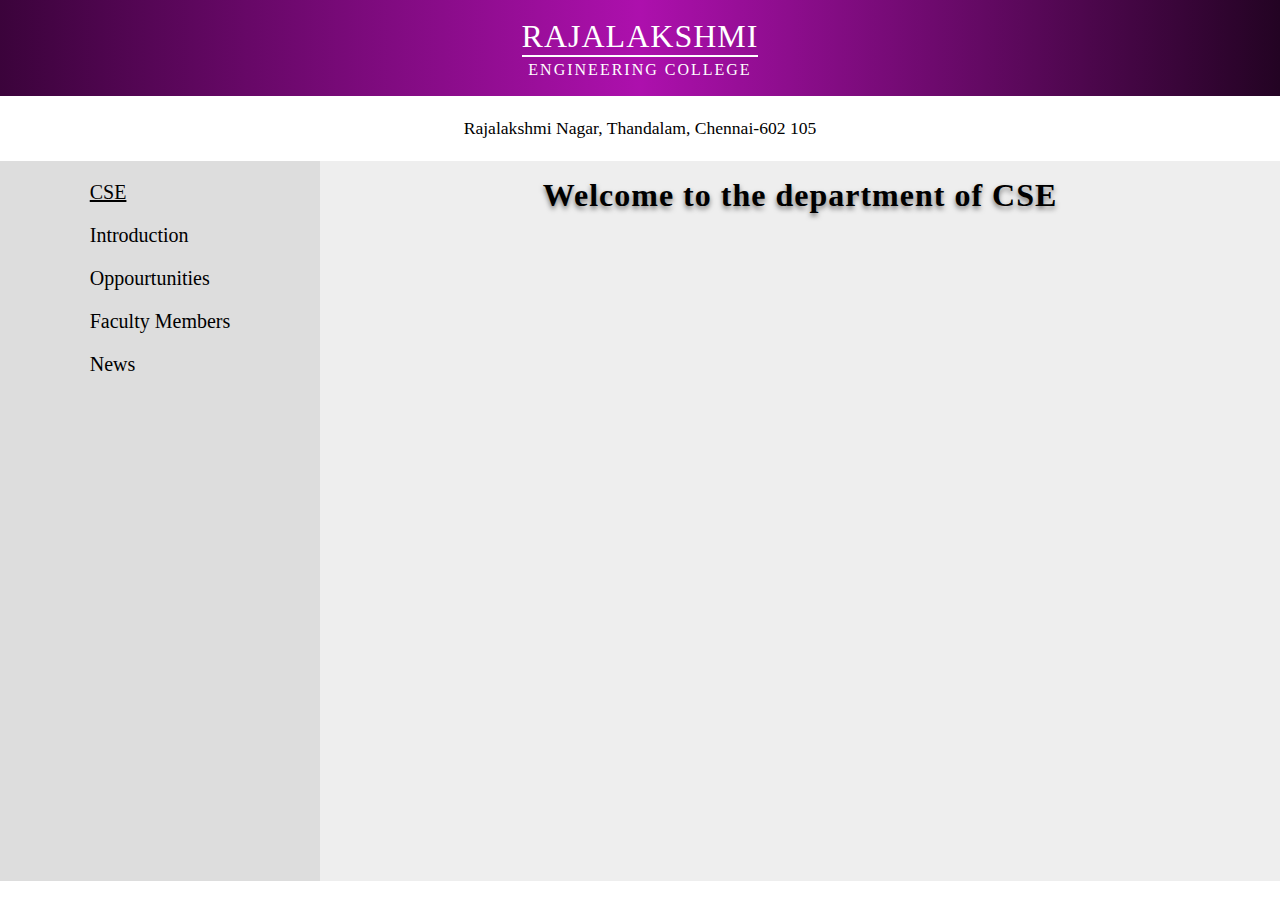
<file: CSS/index.html>
<!DOCTYPE html>
<html lang="en">
<head>
  <meta charset="UTF-8">
  <meta name="viewport" content="width=device-width, initial-scale=1.0">
  <link rel="stylesheet" href="style.css">
  <title>CSS</title>
</head>
<body>
   <div class="header">
    <div class="heading">
      <h1>RAJALAKSHMI</h1>
      <h4>ENGINEERING COLLEGE</h4>
    </div>
      <p>Rajalakshmi Nagar, Thandalam, Chennai-602 105</p>
   </div>
   <div class="grid-container">
    <div class="grid nav">
      <ul>
        <li><a href="index.html" style="text-decoration: underline;" >CSE</a></li>
        <li><a href="introduction.html" >Introduction</a></li>
        <li><a href="oppourtunities.html" >Oppourtunities</a></li>
        <li><a href="faculty.html" >Faculty Members</a></li>

        <li><a href="news.html" >News</a></li>
      </ul>
    </div>
    <div class="grid content">
      <h1>
        Welcome to the department of CSE 
      </h1>
    </div>
   </div>
</body>
</html>
</file>
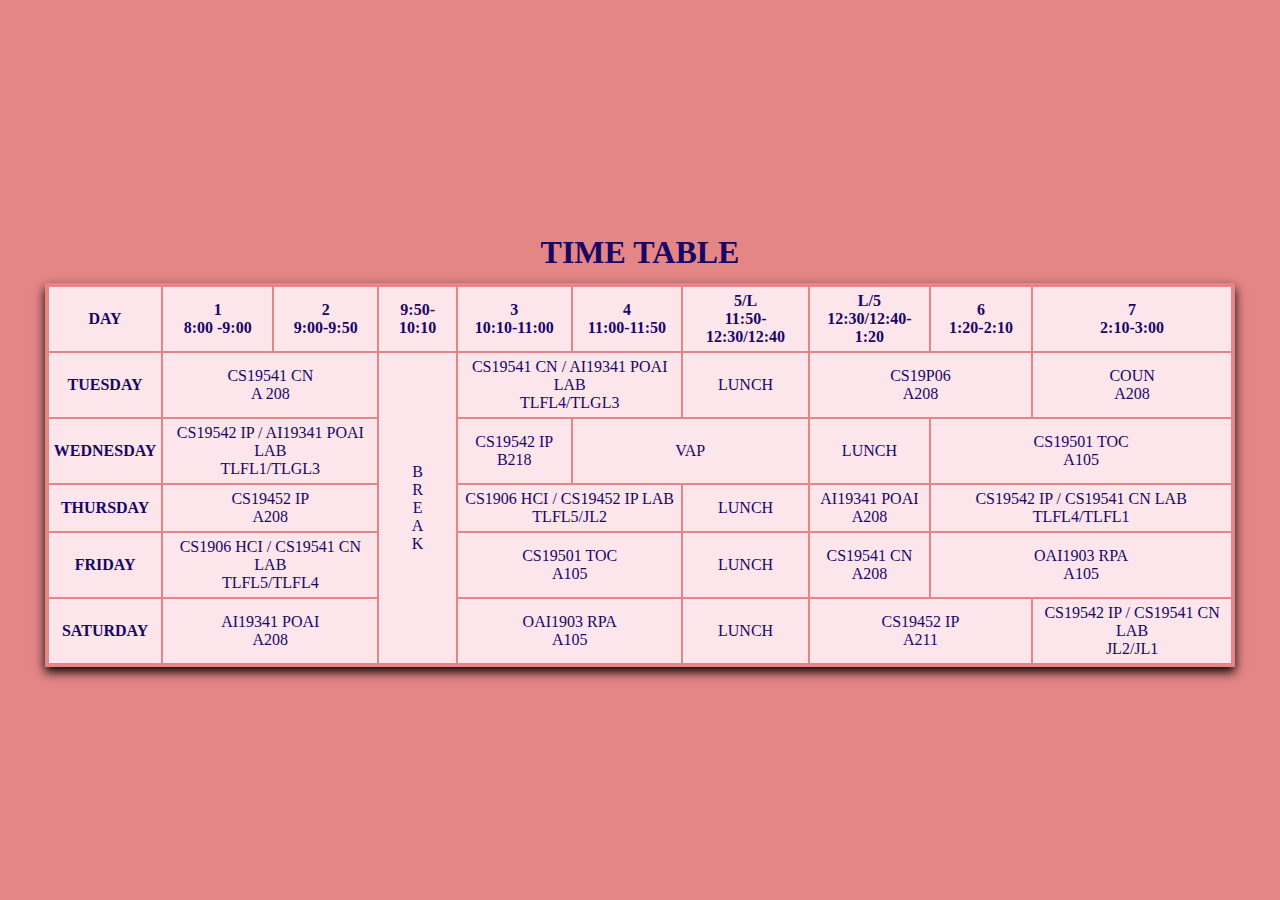
<file: Time Table/index.html>
<!DOCTYPE html>
<html lang="en">
<head>
  <meta charset="UTF-8">
  <meta name="viewport" content="width=device-width, initial-scale=1.0">
  <title>Time Table</title>
  <link rel="stylesheet" href="style.css">
</head>
<body>
  <h1>TIME TABLE</h1>
  <table>
    <tr>
      <th>DAY</th>
      <th>
        <p>1</p>
        <p>8:00 -9:00</p>
      </th>
      <th>
        <p>2</p>
        <p>9:00-9:50</p>
      </th>
      <th>
        <p>9:50-10:10</p>
      </th>
      <th>
        <p>3</p>
        <p>10:10-11:00</p>
      </th>
      <th>
        <p>4</p>
        <p>11:00-11:50</p>
      </th>
      <th>
        <p>5/L</p>
        <p>11:50-12:30/12:40</p>
      </th>
      <th>
        <p>L/5</p>
        <p>12:30/12:40-1:20</p>
      </th>
      <th>
        <p>6</p>
        <p>1:20-2:10</p>
      </th>
      <th>
        <p>7</p>
        <p>2:10-3:00</p>
      </th>
    </tr>
    <tr>
      <th>TUESDAY</th>
      <td title="Computer Networks" colspan="2">
        <p>CS19541 CN</p>
        <p>A 208</p>
      </td>
      <td rowspan="5">
        <p>
          B<br>
          R<br>
          E<br>
          A<br>
          K<br>
        </p>
      </td>
      <td colspan="2">
        <p>CS19541 CN / AI19341 POAI LAB</p>
        <p>TLFL4/TLGL3</p>
      </td>
      <td>
        LUNCH
      </td>
      <td title="Human Computer Interaction" colspan="2">
        <p>CS19P06</p>
        <p>A208</p>
      </td>
      <td>
        <p>COUN</p>
        <p>A208</p>
      </td>
    </tr>
    <tr>
      <th>WEDNESDAY</th>
      <td colspan="2">
        <p>CS19542 IP / AI19341 POAI LAB</p>
        <p>TLFL1/TLGL3</p>
      </td>
      <td title="Internet Programming">
        <p>CS19542 IP</p>
        <p>B218</p>
      </td>
      <td colspan="2">
        <p>VAP</p>
      </td>
      <td>
        LUNCH
      </td>
      <td colspan="2" title="Theory Of Computation">
        <p>CS19501 TOC</p>
        <P>A105</P>
      </td>
    </tr>
    <tr>
      <th>THURSDAY</th>
      <td title="Internet Programming" colspan="2">
        <p>CS19452 IP</p> 
        <p>A208</p>
      </td>
      <td colspan="2">
        <p>CS1906 HCI / CS19452 IP LAB</p>
        <p>TLFL5/JL2</p>
      </td>
      <td>
        <p>LUNCH</p>
      </td>
      <td title="Principles Of Artificial Intelligence">
        <p>AI19341 POAI</p>
        <p>A208</p>
      </td>
      <td colspan="2">
        <p>CS19542 IP / CS19541 CN LAB</p>
        <p>TLFL4/TLFL1</p>
      </td>
    </tr>
    <tr>
      <th>
        FRIDAY
      </th>
      <td colspan="2">
        <p>CS1906 HCI / CS19541 CN LAB</p>
        <p>TLFL5/TLFL4</p>
      </td>    
      <td colspan="2" title="Theory Of Computation">
        <p>CS19501 TOC</p>
        <P>A105</P>
      </td>  
      <td>
        <p>LUNCH</p>
      </td>
      <td title="Computer Networks">
        <p>CS19541 CN</p>
        <p>A208</p>
      </td>
      <td title="Robotic Process Automation"  colspan="2">
        <p>OAI1903 RPA</p>
        <p>A105</p>
      </td>
    </tr>
    <tr>
      <th>SATURDAY</th>
      <td colspan="2" title="Principles Of Artificial Intelligence">
        <a href="">
          <p>AI19341 POAI</p>
          <p>A208</p>
        </a>
      </td>
      <td title="Robotic Process Automation" colspan="2">
        <p>OAI1903 RPA</p>
        <p>A105</p>
      </td>
      <td>
        <p>LUNCH</p>
      </td>
      <td title="Internet Programming" colspan="2">
        <p>CS19452 IP</p> 
        <p>A211</p>
      </td>
      <td colspan="2">
        <p>CS19542 IP / CS19541 CN LAB</p>
        <p>JL2/JL1</p>
      </td>
    </tr>
  </table>
</body>
</html>
</file>
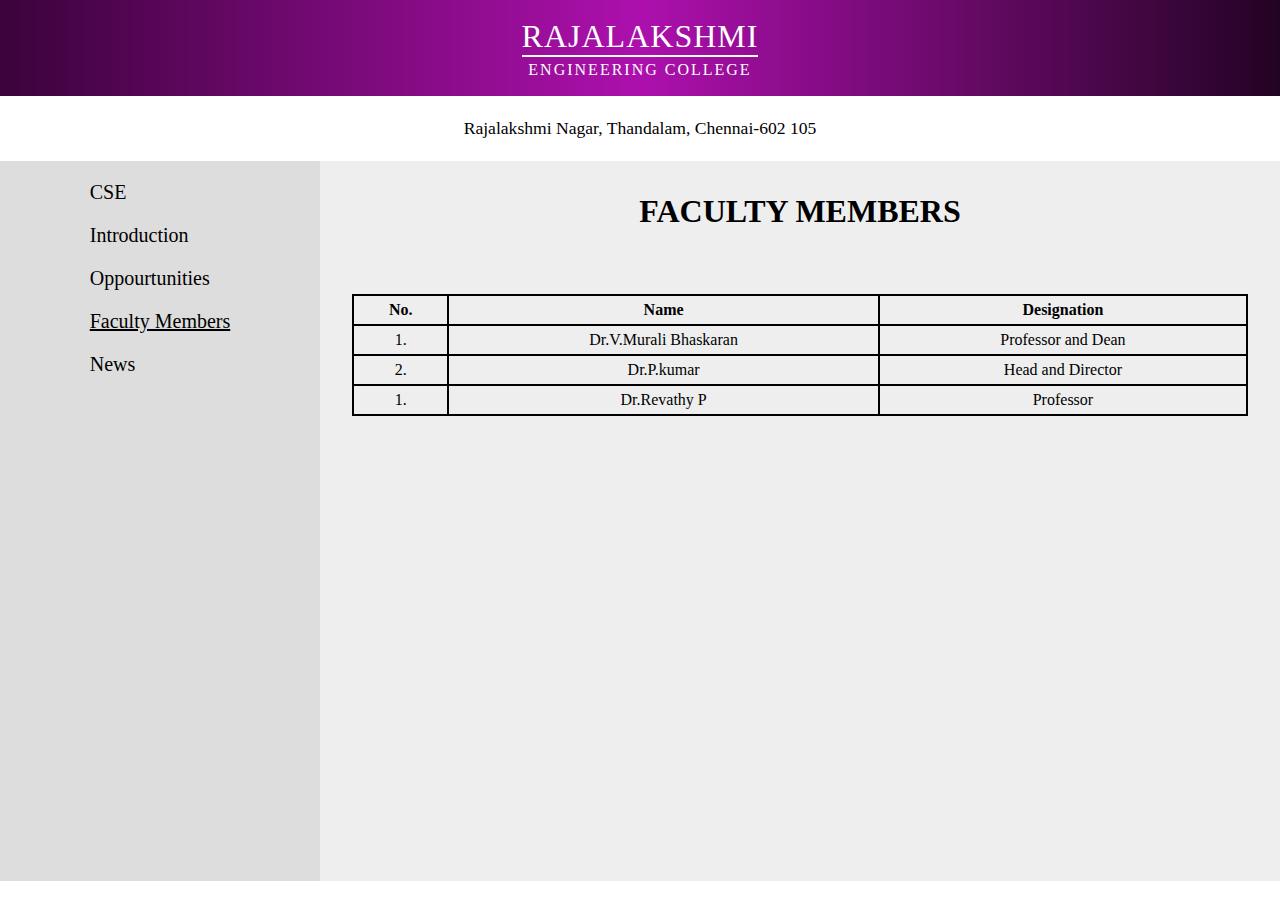
<file: CSS/faculty.html>
<!DOCTYPE html>
<html lang="en">
<head>
  <meta charset="UTF-8">
  <meta name="viewport" content="width=device-width, initial-scale=1.0">
  <link rel="stylesheet" href="style.css">
  <title>CSS</title>
  <style>
    table,tr,th,td {
      border: 2px solid black;
      border-collapse: collapse;
    }
    .content {
      text-align: center;
      display: flex;
      flex-direction: column;
      background-color: #eee;
    }

    table {
      margin: 2em;
    }

    tr,th,td {
      padding: 5px;
    }

    .content h1 {
      padding: 1em;
    }

    .content {
      background-color: #eee;
    }

  </style>
</head>
<body>
   <div class="header">
    <div class="heading">
      <h1>RAJALAKSHMI</h1>
      <h4>ENGINEERING COLLEGE</h4>
    </div>
      <p>Rajalakshmi Nagar, Thandalam, Chennai-602 105</p>
   </div>
   <div class="grid-container">
    <div class="grid nav">
      <ul>
        <li><a href="index.html">CSE</a></li>
        <li><a href="introduction.html" >Introduction</a></li>
        <li><a href="oppourtunities.html" >Oppourtunities</a></li>
        <li><a href="faculty.html" style="text-decoration: underline;">Faculty Members</a></li>
        <li><a href="news.html" >News</a></li>
      </ul>
    </div>
    <div class="content">
      <h1>
        FACULTY MEMBERS
      </h1>
      <table>
        <tr>
          <th>No.</th>
          <th>Name</th>
          <th>Designation</th>
        </tr>
        <tr>
          <td>1.</td>
          <td>Dr.V.Murali Bhaskaran</td>
          <td>Professor and Dean</td>
        </tr>
        <tr>
          <td>2.</td>
          <td>Dr.P.kumar</td>
          <td>Head and Director</td>
        </tr>
        <tr>
          <td>1.</td>
          <td>Dr.Revathy P</td>
          <td>Professor</td>
        </tr>
      </table>
    </div>
   </div>
</body>
</html>
</file>
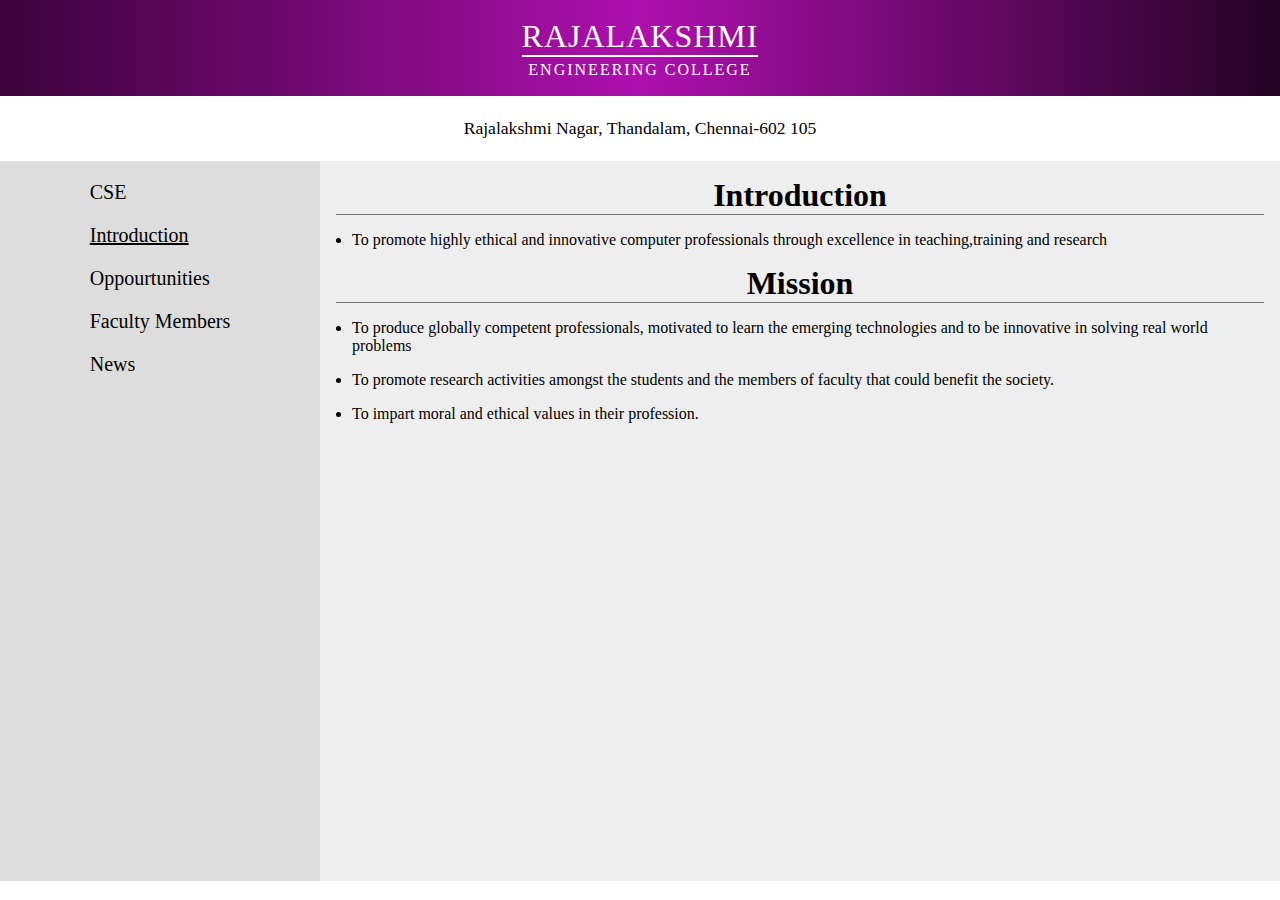
<file: CSS/introduction.html>
<!DOCTYPE html>
<html lang="en">
<head>
  <meta charset="UTF-8">
  <meta name="viewport" content="width=device-width, initial-scale=1.0">
  <link rel="stylesheet" href="style.css">
  <title>CSS</title>
  <style>
    .content h1 {
      margin: 0.5em;
      border-bottom: 1px solid rgba(0,0,0,0.5);
    }
    .content p , .content ul li{
      text-align: left;
      margin: 1em;
      list-style-type: disc;
    }

    .content ul {
      margin: 1rem;
    }
    .content {
      background-color: #eee;
    }
  </style>
</head>
<body>
   <div class="header">
    <div class="heading">
      <h1>RAJALAKSHMI</h1>
      <h4>ENGINEERING COLLEGE</h4>
    </div>
      <p>Rajalakshmi Nagar, Thandalam, Chennai-602 105</p>
   </div>
   <div class="grid-container">
    <div class="grid nav">
      <ul>
        <li><a href="index.html">CSE</a></li>
        <li><a href="introduction.html" style="text-decoration: underline;">Introduction</a></li>
        <li><a href="oppourtunities.html" >Oppourtunities</a></li>
        <li><a href="faculty.html" >Faculty Members</a></li>
        <li><a href="news.html" >News</a></li>
      </ul>
    </div>
    <div class= "content">
      <h1>
        Introduction
      </h1>
      <ul>
        <li>To promote highly ethical and innovative computer professionals through excellence in teaching,training and research</li>
      </ul>
      <h1>Mission</h1>
      <ul>
        <li> To produce globally competent professionals, motivated to learn the emerging technologies and to be 
          innovative in solving real world problems</li>
        <li>To promote research activities amongst the students and the members of faculty that could benefit the 
          society.</li>
          <li> To impart moral and ethical values in their profession.</li>
      </ul>
    </div>
   </div>
</body>
</html>
</file>
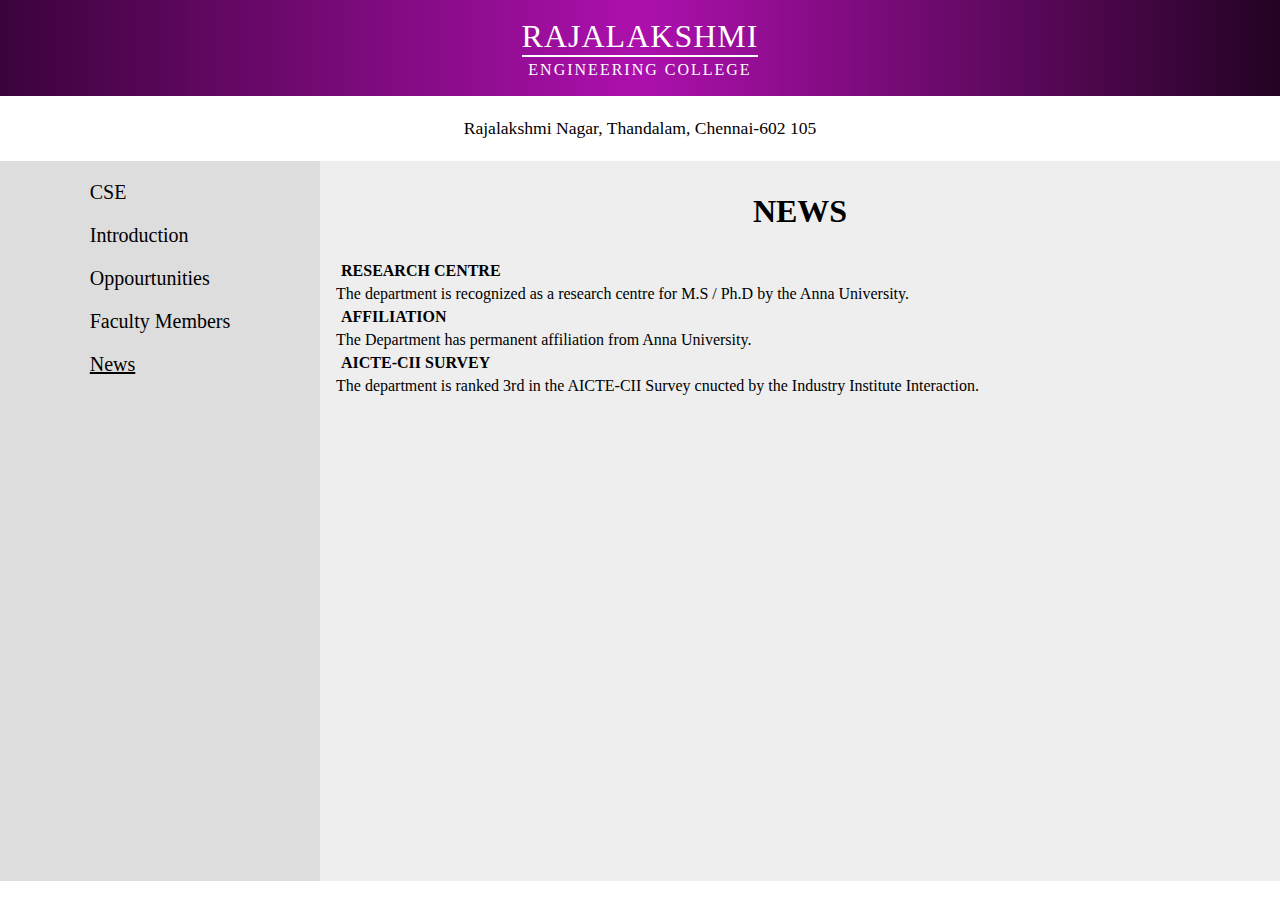
<file: CSS/news.html>
<!DOCTYPE html>
<html lang="en">
<head>
  <meta charset="UTF-8">
  <meta name="viewport" content="width=device-width, initial-scale=1.0">
  <link rel="stylesheet" href="style.css">
  <title>CSS</title>
  <style>
    .content h1 {
      margin: 1em;
    }

    .content ul {
      margin: 1em;
      text-align: left;
    }

    .content ul li h6 {
      font-size: 1em;
      margin: 5px;
    }
    .content {
      background-color: #eee;
    }
  </style>
</head>
<body>
   <div class="header">
    <div class="heading">
      <h1>RAJALAKSHMI</h1>
      <h4>ENGINEERING COLLEGE</h4>
    </div>
      <p>Rajalakshmi Nagar, Thandalam, Chennai-602 105</p>
   </div>
   <div class="grid-container">
    <div class="grid nav">
      <ul>
        <li><a href="index.html" >CSE</a></li>
        <li><a href="introduction.html" >Introduction</a></li>
        <li><a href="oppourtunities.html" >Oppourtunities</a></li>
        <li><a href="faculty.html">Faculty Members</a></li>

        <li><a href="news.html" style="text-decoration: underline;">News</a></li>
      </ul>
    </div>
    <div class="content">
      <h1>
        NEWS
      </h1>
      <ul>
        <li><h6>RESEARCH CENTRE</h6></li>
        <li>The department is recognized as a research centre for M.S / Ph.D by the Anna University.</li>
        <li><h6>AFFILIATION</h6></li>
        <li>The Department has permanent affiliation from Anna University.</li>
        <li><h6>AICTE-CII SURVEY</h6></li>
        <li>The department is ranked 3rd in the AICTE-CII Survey cnucted by the Industry Institute Interaction.</li>
      </ul>
    </div>
   </div>
</body>
</html>
</file>
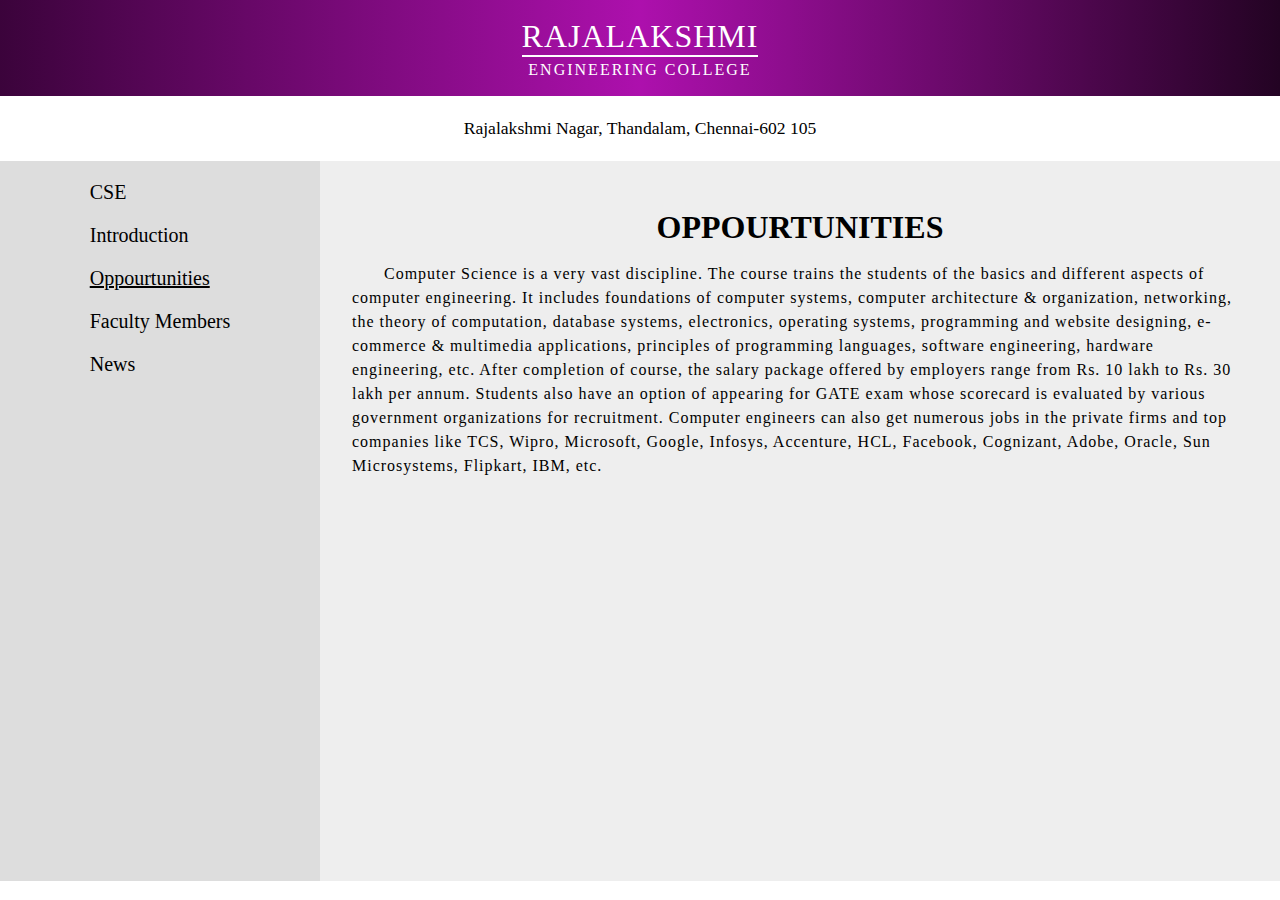
<file: CSS/oppourtunities.html>
<!DOCTYPE html>
<html lang="en">
<head>
  <meta charset="UTF-8">
  <meta name="viewport" content="width=device-width, initial-scale=1.0">
  <link rel="stylesheet" href="style.css">
  <title>CSS</title>
  <style>
    .grid-container {
      background-color: #eee;
    }
    .content h1 {
      margin: 0.5em;
      text-align: center;
    }
    .content {
      text-align: left;
      margin: 2em;
    }
    .content span {
      margin: 2em;
      line-height: 1.5em;
      letter-spacing: 1px;;
    }
  </style>
</head>
<body>
   <div class="header">
    <div class="heading">
      <h1>RAJALAKSHMI</h1>
      <h4>ENGINEERING COLLEGE</h4>
    </div>
      <p>Rajalakshmi Nagar, Thandalam, Chennai-602 105</p>
   </div>
   <div class="grid-container">
    <div class="grid nav">
      <ul>
        <li><a href="index.html" >CSE</a></li>
        <li><a href="introduction.html" >Introduction</a></li>
        <li><a href="oppourtunities.html" style="text-decoration: underline;" >Oppourtunities</a></li>
        <li><a href="faculty.html" >Faculty Members</a></li>

        <li><a href="news.html" >News</a></li>
      </ul>
    </div>
    <div class="content">
      <h1>
        OPPOURTUNITIES
      </h1>
      <span>
        Computer Science is a very vast discipline. The course trains the students of the basics and different aspects of computer engineering. It includes foundations of computer systems, computer architecture & organization, networking, the theory of computation, database systems, electronics, operating systems, programming and website designing, e-commerce & multimedia applications, principles of programming languages, software engineering, hardware engineering, etc.

After completion of course, the salary package offered by employers range from Rs. 10 lakh to Rs. 30 lakh per annum. Students also have an option of appearing for GATE exam whose scorecard is evaluated by various government organizations for recruitment. Computer engineers can also get numerous jobs in the private firms and top companies like TCS, Wipro, Microsoft, Google, Infosys, Accenture, HCL, Facebook, Cognizant, Adobe, Oracle, Sun Microsystems, Flipkart, IBM, etc.


      </span>
    </div>
   </div>
</body>
</html>
</file>
<file: CSS/style.css>
* {
  margin: 0;
  padding: 0;
  list-style-type: none;
  text-decoration: none;
}

.heading {
  display: grid;
  place-items: center;
  background-image: linear-gradient(to right, rgb(59, 3, 59), rgb(173, 16, 173),rgb(35, 3, 35));
  padding: 1.1em;
}

.heading h1 {
  display: inline-block;
  border-bottom: 2px solid;
  color: #fff;
  font-weight: 100;
  letter-spacing: 1px;
}

.heading h4{
  color: white;
  font-weight: 100;
  letter-spacing: 2px;
  padding-top: 0.25em;
}

.header p {
  display: grid;
  place-items: center;
  margin: 1.25em;
  color: black;
  font-size: 1.1em;
}

.grid-container {
  display: grid;
  grid-template-columns: 25% 75%;
}

.grid {
  display: grid;
  justify-content: center;
  background-color: #eee;
}

.grid ul li {
  margin: 20px;
  font-size: 1.25em;
}

.nav ul li a {
  color: black;
  cursor: pointer;
}

.nav {
  background-color: #ddd;
  height: 80vh;
}

.grid h1 {
  margin: 0.5em;
  letter-spacing: 1px;
  text-shadow: 0 3px 5px rgba(0,0,0,0.5);
}

.content {
  text-align: center;
}
.content h1 span {
  line-height: 2em;
  font-size: 0.5em;
}
</file>
<file: Time Table/style.css>
* {
  margin: 0;
  padding: 0;
  list-style-type: none;
  text-decoration: none;
}

body {
  display: flex;
  justify-content: center;
  align-items: center;
  flex-direction: column;
  height: 100vh;
  background-color: #E48586;
}

table {
  border: 4px solid #E48586;
  border-collapse: collapse;
  width: 93vw;
  margin-top: 12px;
  background-color: #FDE5EC;
  transform: all 5s linear;
  box-shadow: 0 5px 10px #000;
}

table:hover {
  transform: scale(1.02);
}

th,tr,td {
  border: 2px solid #E48586;
  padding: 5px;
  text-align: center;
  color: #180667;
}

a{
  color:#180667;
}

h1 {
  color: #180667;
}
</file>
